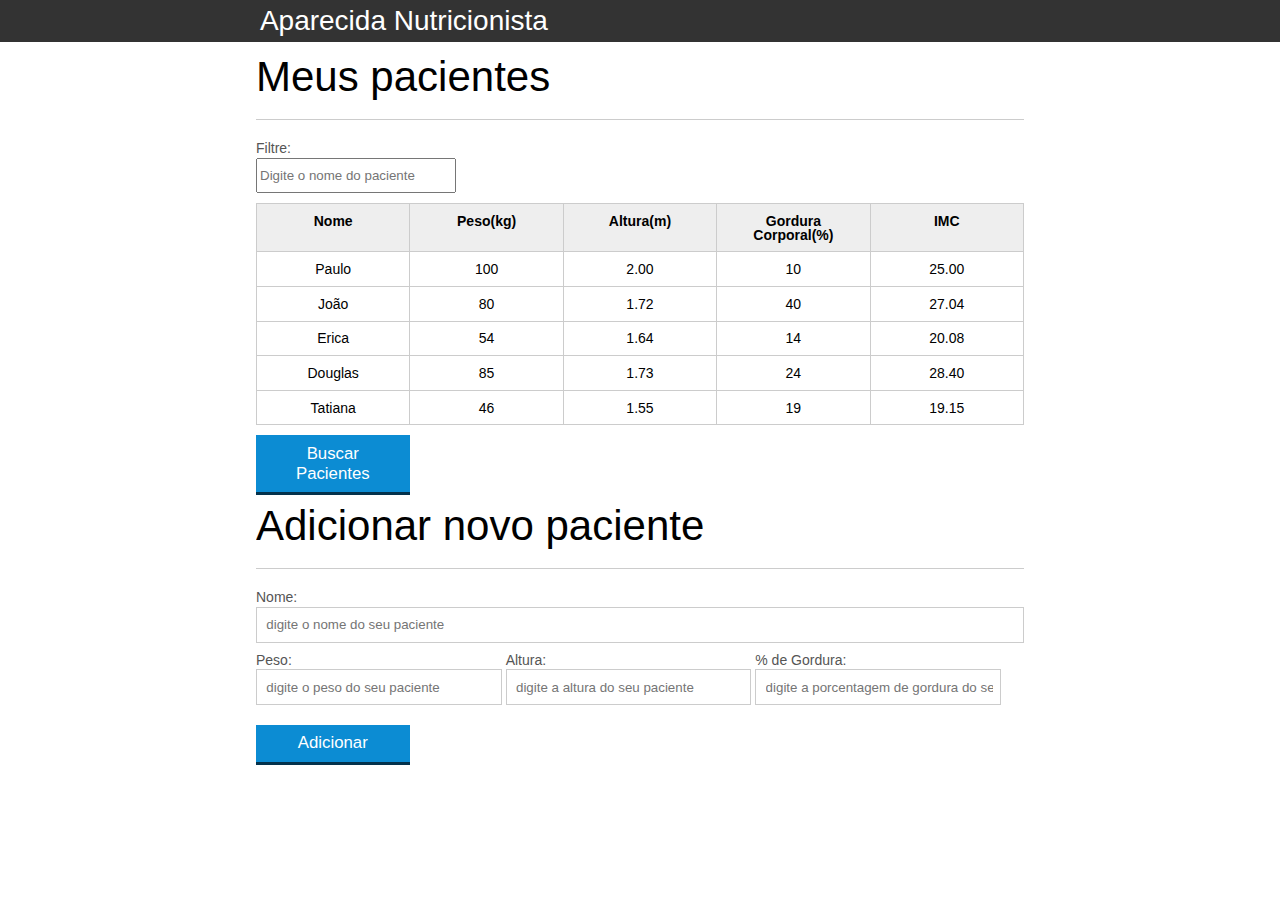
<file: index.html>
<!DOCTYPE html>
<html lang="pt-br">
	<head>
		<meta charset="UTF-8">
		<title>Aparecida Nutrição</title>
		<link rel="icon" href="favicon.ico" type="image/x-icon">
		<link rel="stylesheet" type="text/css" href="css/reset.css">
		<link rel="stylesheet" type="text/css" href="css/index.css">

	</head>
	<body>

		<header>
			<div class="container">
				<h2 class="titulo">Aparecida Nutrição</h2>
			</div>
		</header>
		<main>
			<section class="container">
				<h2>Meus pacientes</h2>
				<label for="filtrar-tabela">Filtre:</label>
				<input type="text" name="filtro" id="filtrar-tabela" placeholder="Digite o nome do paciente">
				<table>
					<thead>
						<tr>
							<th>Nome</th>
							<th>Peso(kg)</th>
							<th>Altura(m)</th>
							<th>Gordura Corporal(%)</th>
							<th>IMC</th>
						</tr>
					</thead>
					<tbody id="tabela-pacientes">
						<tr class="paciente" id="primeiro-paciente">
							<td class="info-nome">Paulo</td>
							<td class="info-peso">100</td>
							<td class="info-altura">2.00</td>
							<td class="info-gordura">10</td>
							<td class="info-imc">0</td>
						</tr>

						<tr class="paciente" >
							<td class="info-nome">João</td>
							<td class="info-peso">80</td>
							<td class="info-altura">1.72</td>
							<td class="info-gordura">40</td>
							<td class="info-imc">0</td>
						</tr>

						<tr class="paciente" >
							<td class="info-nome">Erica</td>
							<td class="info-peso">54</td>
							<td class="info-altura">1.64</td>
							<td class="info-gordura">14</td>
							<td class="info-imc">0</td>
						</tr>

						<tr class="paciente">
							<td class="info-nome">Douglas</td>
							<td class="info-peso">85</td>
							<td class="info-altura">1.73</td>
							<td class="info-gordura">24</td>
							<td class="info-imc">0</td>
						</tr>
						<tr class="paciente" >
							<td class="info-nome">Tatiana</td>
							<td class="info-peso">46</td>
							<td class="info-altura">1.55</td>
							<td class="info-gordura">19</td>
							<td class="info-imc">0</td>
						</tr>
					</tbody>
				</table>
				<span id="erro-ajax" class="invisivel">Erro ao buscar os pacientes</span>

				<button id="buscar-pacientes" class="botao bto-principal">Buscar Pacientes</button>

			</section>
		</main>

		<section class="container">
		    <h2 id="titulo-form">Adicionar novo paciente</h2>
			<ul id="mensagens-erro"></ul>
		    <form id="form-adiciona">
		        <div class="">
		            <label for="nome">Nome:</label>
		            <input id="nome" name="nome" type="text" placeholder="digite o nome do seu paciente" class="campo">
		        </div>
		        <div class="grupo">
		            <label for="peso">Peso:</label>
		            <input id="peso" name="peso" type="text" placeholder="digite o peso do seu paciente" class="campo campo-medio">
		        </div>
		        <div class="grupo">
		            <label for="altura">Altura:</label>
		            <input id="altura" name="altura" type="text" placeholder="digite a altura do seu paciente" class="campo campo-medio">
		        </div>
		        <div class="grupo">
		            <label for="gordura">% de Gordura:</label>
		            <input id="gordura" type="text" placeholder="digite a porcentagem de gordura do seu paciente" class="campo campo-medio">
		        </div>

		        <button id="adicionar-paciente" class="botao bto-principal">Adicionar</button>
		    </form>
		</section>

		<script src="js/calcula-imc.js" ></script>
		<script src="js/form.js" ></script>
		<script src="js/remover-paciente.js" ></script>
		<script src="js/filtra.js" ></script>
		<script src="js/buscar-pacientes.js" ></script>

	</body>
</html>


<!-- assim -->
</file>
<file: css/index.css>
*{
	box-sizing: border-box;
 }

body{
	font-family: "Helvetica Neue", "Helvetica", Helvetica, Arial, sans-serif;
	font-size: 14px;
}

header{
	background-color: #333;
	height: 3em;
	color: #FFF;
	margin-bottom: 1em;
}

header h1{
	font-size: 2em;
	display:inline-block;
	vertical-align:	middle;
}
header h2{
	font-size: 2em;
	display:inline-block;
	vertical-align:	middle;
}

header .container:before{
	content: '';
	display:inline-block;
	height: 100%;
	vertical-align:	middle;
}

.container{
	width: 60%;
	height: 100%;
	margin: 0 auto;
}

section{
	margin: 2em 0;
	overflow: hidden;
}

section h2{
	font-size: 3em;
	display: block;
	padding-bottom: .5em;
	border-bottom: 1px solid #ccc;
	margin-bottom: .5em;
}

table{
	width: 100%;
	margin-bottom : .5em;
    table-layout: fixed;

}

td, th {
	padding: .7em;
	margin: 0;
	border: 1px solid #ccc;
	text-align: center;
}

th{
	font-weight: bold;
	background-color: #EEE;
}

label{
	color: #555;
	display: block;
	margin-bottom: .2em;
}

.campo{
	margin: 0;
	padding-bottom: 1em;
	width: 100%;
	border: 1px solid #ccc;
	padding: .7em;
	width: 100%;
}

.campo-medio{
	display: inline-block;
	padding-right: .5em;
}

.grupo{
	width: 32%;
	display: inline-block;
	padding: 10px 0px;
}

button{
	padding: .5em 2em;
	border: 0;
	border-bottom: 3px solid;
	font-size: 1.2em;
	cursor: pointer;
	margin: 0;
	margin-top: -3px;
	color: #fff;
	background-color:#0c8cd3;
	border-color: #04324c;
	width: 20%;
    display: block;
    clear: both;
    margin: 10px 0px;

}

button:active{
	margin-top:0px;
	border: 0;
}

button[disabled=disabled], button:disabled {
    background-color: gray;
	border-color: darkgray;

}

.adicionar-paciente{
    margin-top: 30px;
}

.campo-invalido{
	border: 1px solid red;
}

.paciente-invalido {
	background-color: lightcoral;
}

#mensagens-erro {
	color: red;
}

.fadeOut {
	opacity: 0;
	transition: 0.5s;
}

#filtrar-tabela {
	width: 200px;
	height: 35px;
	margin-bottom: 10px;
}

.invisivel {
	display: none;
}
</file>
